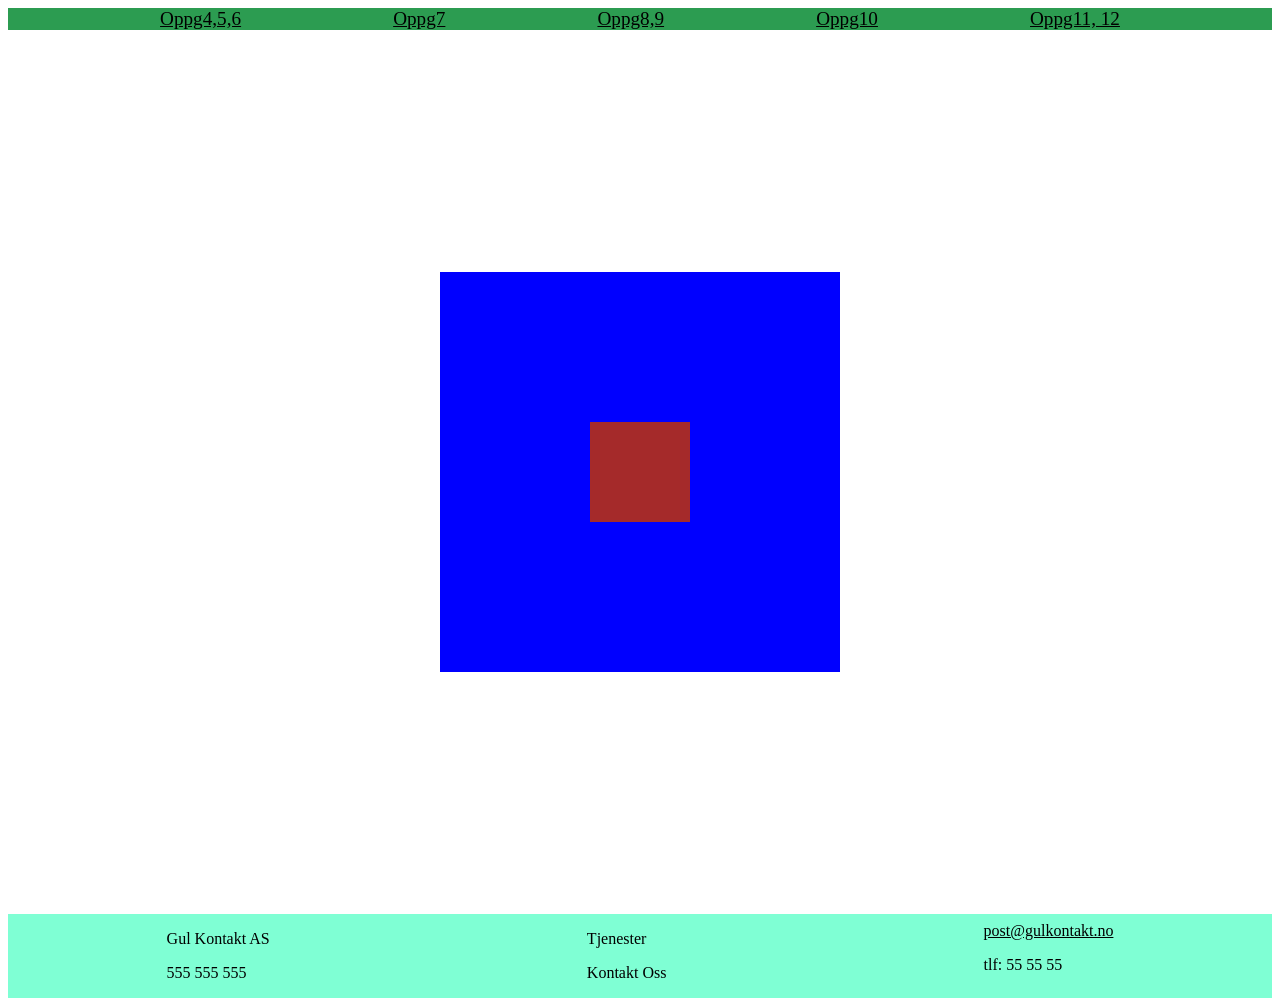
<file: index.html>
<html lang="nb">
  <head>
    <meta charset="UTF-8" />
    <meta name="viewport" content="width=device-width, initial-scale=1.0" />
    <title>Flexbox</title>
    <link rel="stylesheet" href="./css/style.css" />
  </head>
  <body>
    <nav>
      <ul>
        <li><a href="./html/oppgavefour.html" target="_blank">Oppg4,5,6</a></li>
        <li><a href="./html/oppgaveseven.html" target="blank">Oppg7</a></li>
        <li><a href="./html/oppgaveeight.html" target="blank">Oppg8,9</a></li>
        <li><a href="./html/oppgti.html" target="blank">Oppg10</a></li>
        <li><a href="./html/oppgaveeleven.html" target="blank">Oppg11, 12</a></li>
      </ul>
    </nav>
    <div class="Main">
      <div class="box">
        <div class="smaller_box"></div>
      </div>
    </div>
    <footer>
      <div class="Footer_Box">
            <p>Gul Kontakt AS</p>
            <p>555 555 555</p>
      </div>
      <div class="Footer_Box">
            <p>Tjenester</p>
            <p>Kontakt Oss</p>
      </div>
      <div class="Footer_Box">
            <a href="post@gulkontakt.no">post@gulkontakt.no</a>
            <p>tlf: 55 55 55</p>
      </div>
    </footer>
  </body>
</html>
</file>
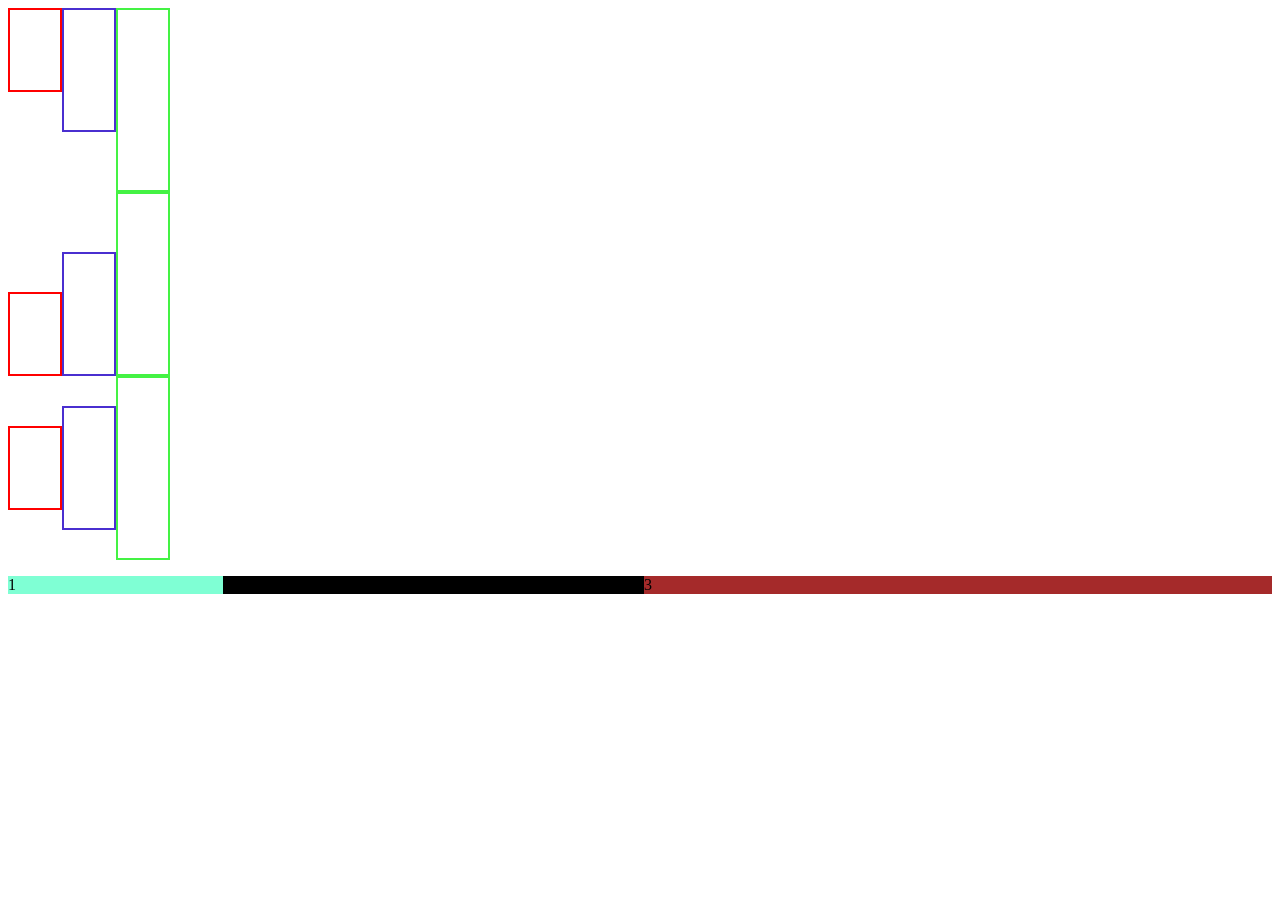
<file: html/oppgaveeight.html>
<html lang="nb">
  <head>
    <meta charset="UTF-8" />
    <meta name="viewport" content="width=device-width, initial-scale=1.0" />
    <title>Oppgave 8</title>
    <link rel="stylesheet" href="../css/style.css" />
  </head>
<body>
    <div class="Oppgave8_FlexStart">
        <div class="Smallest"></div>
        <div class="Medium"></div>
        <div class="Largest"></div>
    </div>

    <div class="Oppgave8_FlexEnd">
        <div class="Smallest"></div>
        <div class="Medium"></div>
        <div class="Largest"></div>
    </div>

    <div class="Oppgave8_AlignCenter">
        <div class="Smallest"></div>
        <div class="Medium"></div>
        <div class="Largest"></div>
    </div>

    <div class="Oppgave9_Grow">
        <p class="Oppgave9_Small">1</p>
        <p class="Oppgave9_Medium">2</p>
        <p class="Oppgave9_Large">3</p>
    </div>
</body>
</html>
</file>
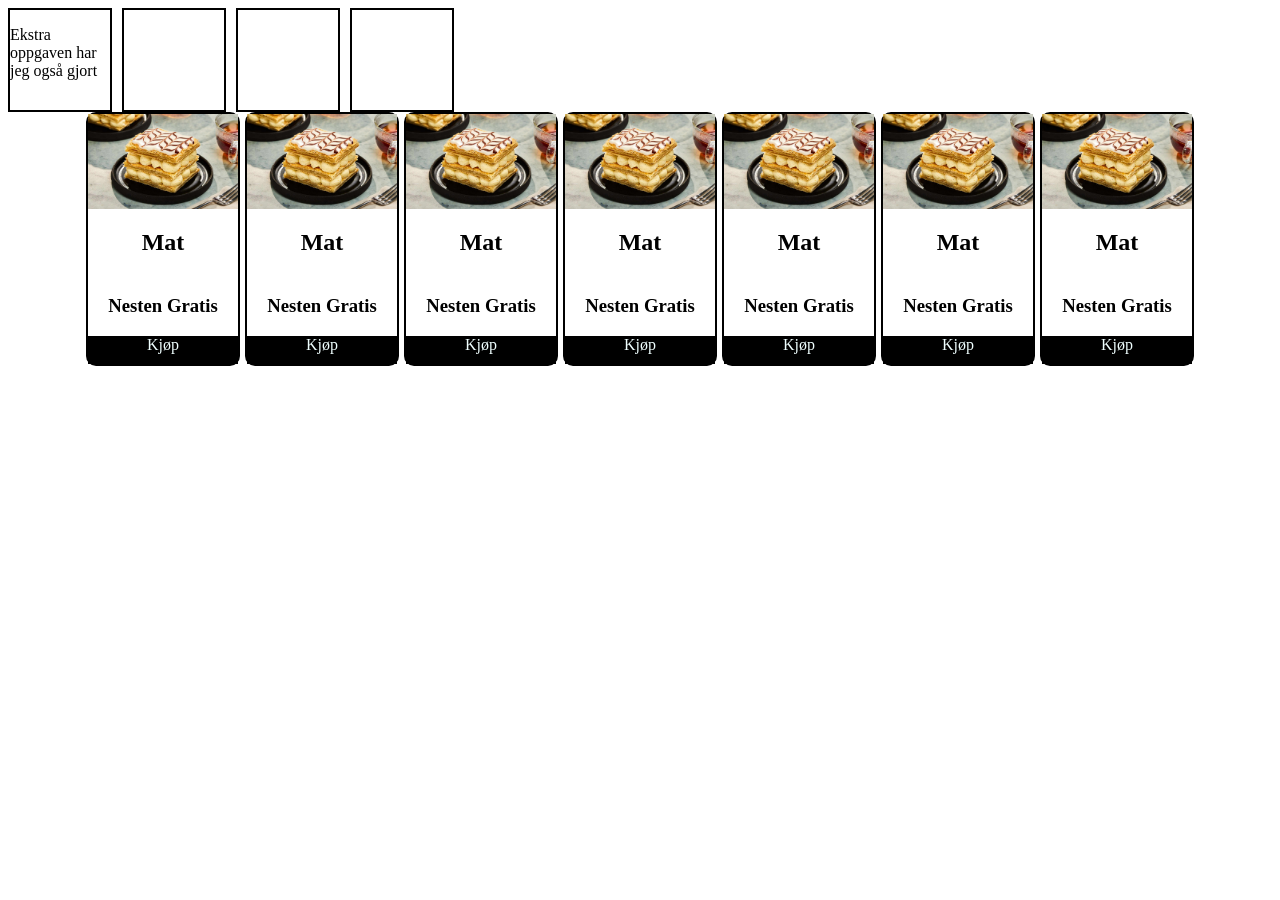
<file: html/oppgaveeleven.html>
<html lang="nb">
  <head>
    <meta charset="UTF-8" />
    <meta name="viewport" content="width=device-width, initial-scale=1.0" />
    <title>Oppgave 11,12</title>
    <link rel="stylesheet" href="../css/style.css" />
  </head>
  <body>
    <div class="Oppgave11_Main">
      <div class="Oppgave11_Card">
        <p>Ekstra oppgaven har jeg også gjort</p>
      </div>
      <div class="Oppgave11_Card"></div>
      <div class="Oppgave11_Card"></div>
      <div class="Oppgave11_Card"></div>
    </div>

    <div class="Oppgave12_Main">
      <div class="Oppgave12_Card">
        <img src="../img/Mat.jpeg" alt="bilde av mat" />
        <h2>Mat</h2>
        <h3>Nesten Gratis</h3>
        <p class="Oppgave12_Buy">Kjøp</p>
      </div>
      <div class="Oppgave12_Card">
        <img src="../img/Mat.jpeg" alt="bilde av mat" />
        <h2>Mat</h2>
        <h3>Nesten Gratis</h3>
        <p class="Oppgave12_Buy">Kjøp</p>
      </div>
      <div class="Oppgave12_Card">
        <img src="../img/Mat.jpeg" alt="bilde av mat" />
        <h2>Mat</h2>
        <h3>Nesten Gratis</h3>
        <p class="Oppgave12_Buy">Kjøp</p>
      </div>
      <div class="Oppgave12_Card">
        <img src="../img/Mat.jpeg" alt="bilde av mat" />
        <h2>Mat</h2>
        <h3>Nesten Gratis</h3>
        <p class="Oppgave12_Buy">Kjøp</p>
      </div>
      <div class="Oppgave12_Card">
        <img src="../img/Mat.jpeg" alt="bilde av mat" />
        <h2>Mat</h2>
        <h3>Nesten Gratis</h3>
        <p class="Oppgave12_Buy">Kjøp</p>
      </div>
      <div class="Oppgave12_Card">
        <img src="../img/Mat.jpeg" alt="bilde av mat" />
        <h2>Mat</h2>
        <h3>Nesten Gratis</h3>
        <p class="Oppgave12_Buy">Kjøp</p>
      </div>
      <div class="Oppgave12_Card">
        <img src="../img/Mat.jpeg" alt="bilde av mat" />
        <h2>Mat</h2>
        <h3>Nesten Gratis</h3>
        <p class="Oppgave12_Buy">Kjøp</p>
      </div>
    </div>
  </body>
</html>
</file>
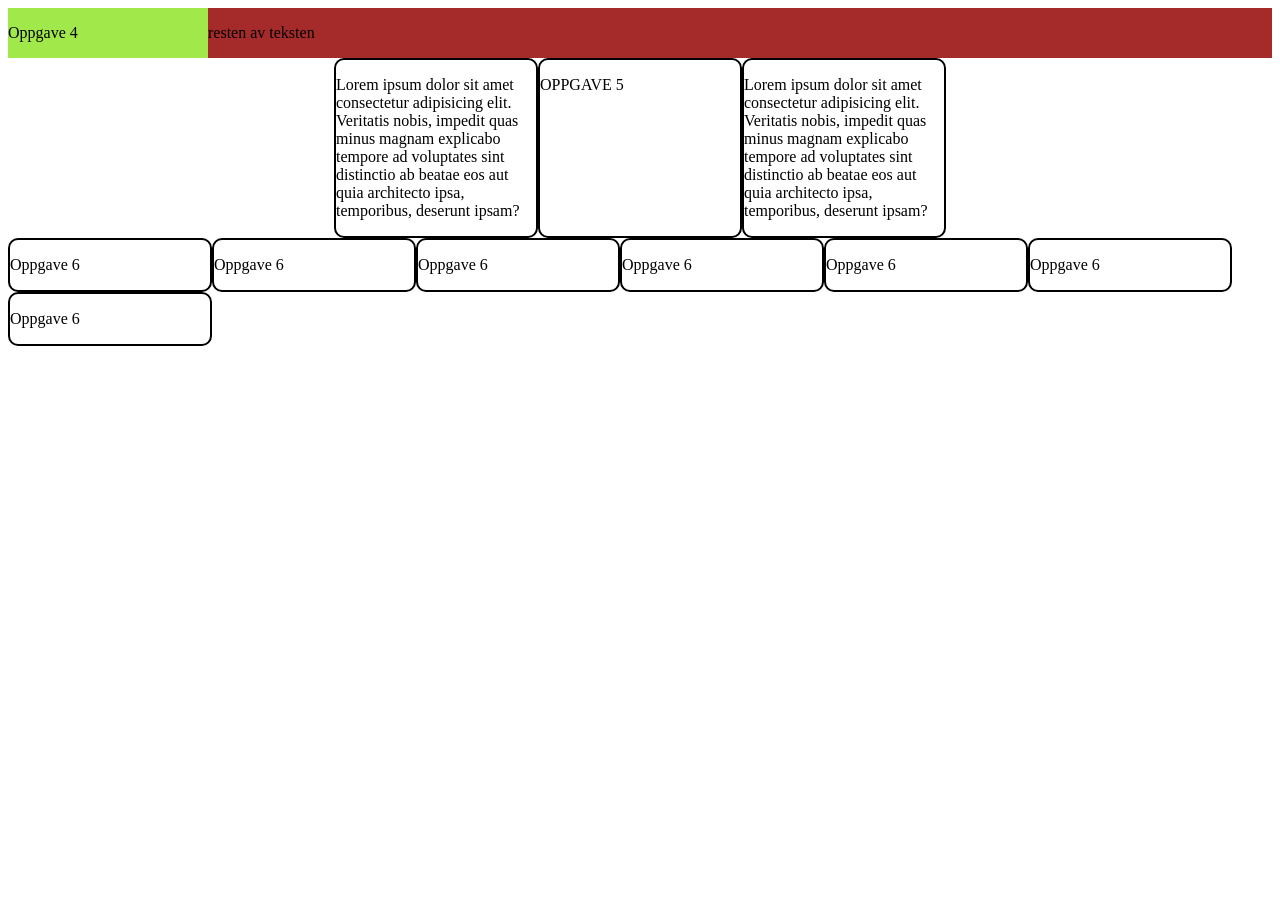
<file: html/oppgavefour.html>
<html lang="nb">
  <head>
    <meta charset="UTF-8" />
    <meta name="viewport" content="width=device-width, initial-scale=1.0" />
    <title>Oppgave 4,5,6</title>
    <link rel="stylesheet" href="../css/style.css" />
  </head>
  <body>
    <div class="SideBarParent">
      <div class="SideBarChild"><p>Oppgave 4</p></div>
      <p>resten av teksten</p>
    </div>

    <div class="CardParent">
      <div class="Card">
        <p>
          Lorem ipsum dolor sit amet consectetur adipisicing elit. Veritatis
          nobis, impedit quas minus magnam explicabo tempore ad voluptates sint
          distinctio ab beatae eos aut quia architecto ipsa, temporibus,
          deserunt ipsam?
        </p>
      </div>
      <div class="Card">
        <p>OPPGAVE 5</p>
      </div>
      <div class="Card">
        <p>
          Lorem ipsum dolor sit amet consectetur adipisicing elit. Veritatis
          nobis, impedit quas minus magnam explicabo tempore ad voluptates sint
          distinctio ab beatae eos aut quia architecto ipsa, temporibus,
          deserunt ipsam?
        </p>
      </div>
    </div>

    <div class="Oppgave6_Main">
      <div class="Card">
        <p>Oppgave 6</p>
      </div>
      <div class="Card">
        <p>Oppgave 6</p>
      </div>
      <div class="Card">
        <p>Oppgave 6</p>
      </div>
      <div class="Card">
        <p>Oppgave 6</p>
      </div>
      <div class="Card">
        <p>Oppgave 6</p>
      </div>
      <div class="Card">
        <p>Oppgave 6</p>
      </div>
      <div class="Card">
        <p>Oppgave 6</p>
      </div>

    </div>
  </body>
</html>
</file>
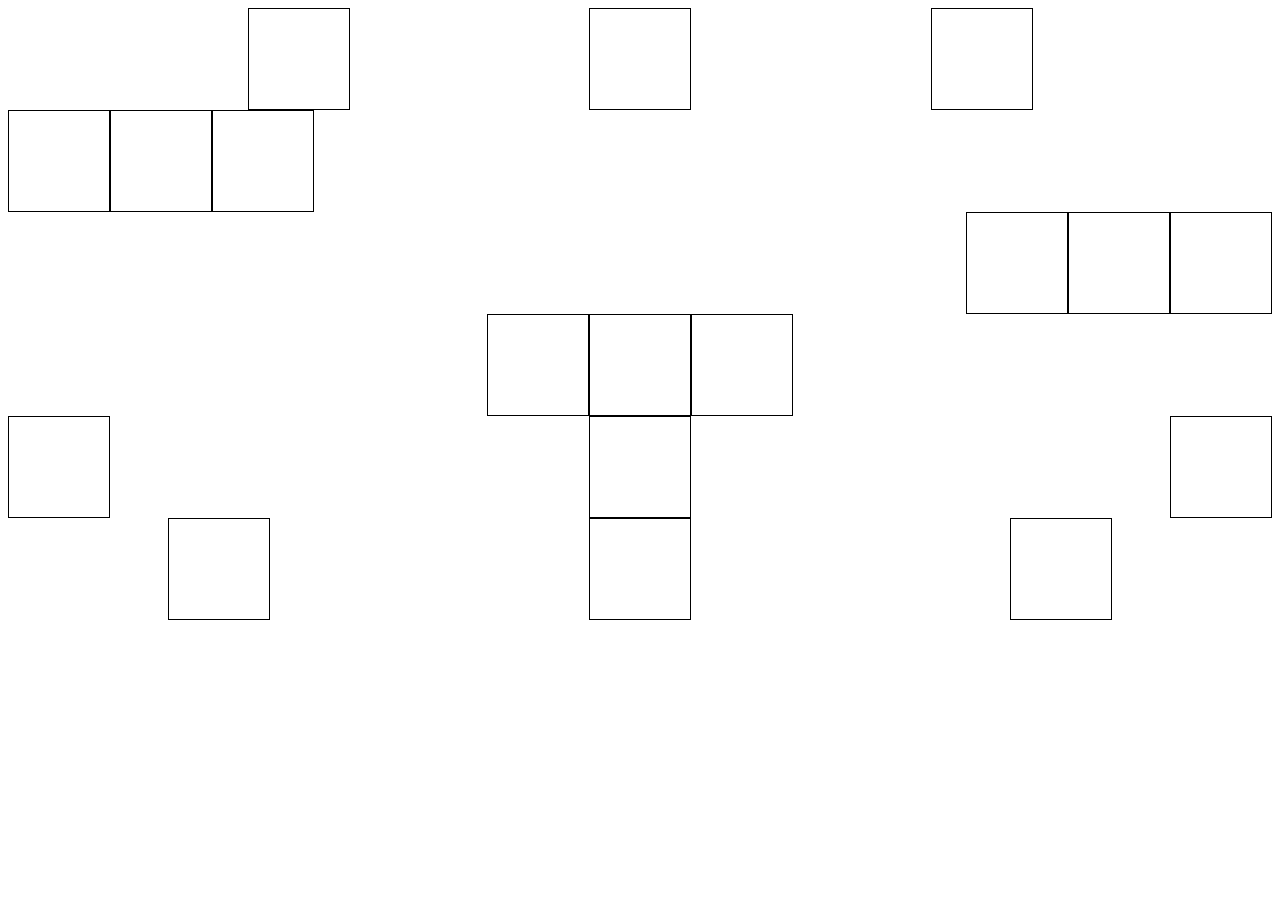
<file: html/oppgaveseven.html>
<html lang="nb">
  <head>
    <meta charset="UTF-8" />
    <meta name="viewport" content="width=device-width, initial-scale=1.0" />
    <title>Oppgave 4</title>
    <link rel="stylesheet" href="../css/style.css" />
  </head>
<body>
    <div class="Oppgave7_SpaceEvenly">
        <div class="Oppgave7_Card"></div>
        <div class="Oppgave7_Card"></div>
        <div class="Oppgave7_Card"></div>
    </div>

    <div class="Oppgave7_FlexStart">
        <div class="Oppgave7_Card"></div>
        <div class="Oppgave7_Card"></div>
        <div class="Oppgave7_Card"></div>
    </div>

    <div class="Oppgave7_FlexEnd">
        <div class="Oppgave7_Card"></div>
        <div class="Oppgave7_Card"></div>
        <div class="Oppgave7_Card"></div>
    </div>

    <div class="Oppgave7_Center">
        <div class="Oppgave7_Card"></div>
        <div class="Oppgave7_Card"></div>
        <div class="Oppgave7_Card"></div>
    </div>

    <div class="Oppgave7_SpaceBetween">
        <div class="Oppgave7_Card"></div>
        <div class="Oppgave7_Card"></div>
        <div class="Oppgave7_Card"></div>
    </div>

    <div class="Oppgave7_SpaceAround">
        <div class="Oppgave7_Card"></div>
        <div class="Oppgave7_Card"></div>
        <div class="Oppgave7_Card"></div>
    </div>
</body>
</html>
</file>
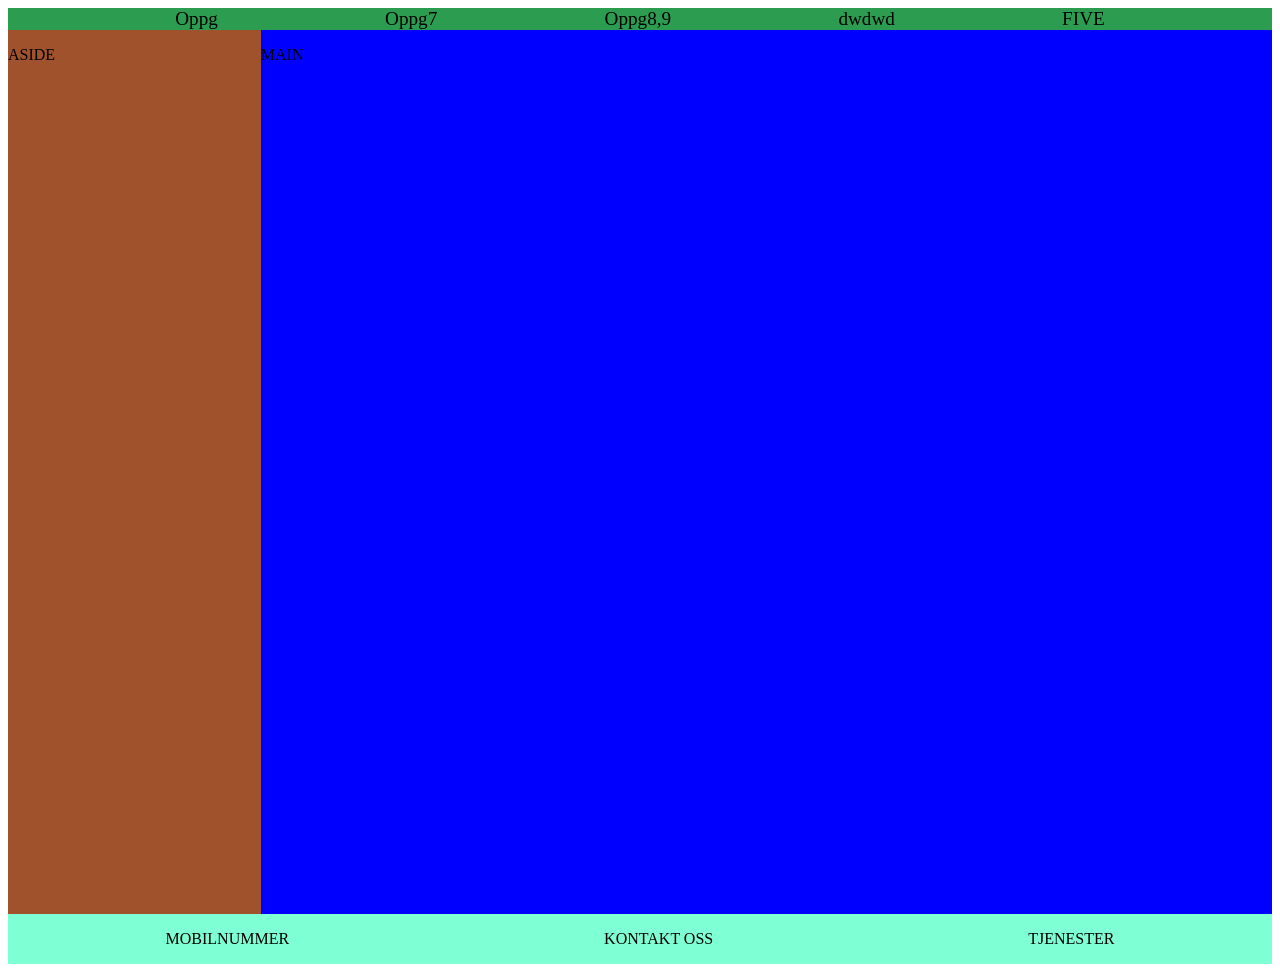
<file: html/oppgti.html>
<html lang="nb">
  <head>
    <meta charset="UTF-8" />
    <meta name="viewport" content="width=device-width, initial-scale=1.0" />
    <title>Oppgave 10</title>
    <link rel="stylesheet" href="../css/style.css" />
  </head>
<body>
    <nav>
      <ul>
        <li>Oppg</li>
        <li>Oppg7</li>
        <li>Oppg8,9</li>
        <li>dwdwd</li>
        <li>FIVE</li>
      </ul>
    </nav>
    <div class="Oppgave10_Main">
        <div class="Oppgave10_Aside"> <p>ASIDE</p></div>
        <p>MAIN</p>
    </div>
    
    <footer>
        <p>MOBILNUMMER</p>
        <p>KONTAKT OSS</p>
        <p>TJENESTER</p>
    </footer>
</body>
</html>
</file>
<file: css/style.css>
.Main {
    height: 100%;
    display: flex;
    justify-content: center;
    align-items: center;
}

a, a:visited {
    color: black;
}

.box {
    display: flex;
    justify-content: center;
    align-items: center;
    background-color: blue;
    width: 400px;
    height: 400px;
}

.smaller_box {
    width: 100px;
    height: 100px;
    background-color: brown;
}

.SideBarParent {
    display: flex;
    background-color: brown;
}

.SideBarChild {
    background-color: rgb(161, 232, 74);
    width: 200px;
}

.CardParent {
    display: flex;
    justify-content: center;
}

.Card {
    width: 200px;
    border-radius: 10px;
    border: 2px black, solid;
}

nav {
    width: 100%;
    display: flex;
    list-style-type: none;
    display: inline;
    font-size: large;
    font-size: 1.2rem;;
}

.Oppgave6_Main {
    display: flex;
    flex-wrap: wrap;
}

.Oppgave7_SpaceEvenly {
    display: flex;
    justify-content: space-evenly
    
}

.Oppgave7_FlexStart {
    display: flex;
    justify-content: flex-start;
}

.Oppgave7_FlexEnd {
    display: flex;
    justify-content: flex-end;
}

.Oppgave7_Center {
    display: flex;
    justify-content: center;
}

.Oppgave7_SpaceBetween {
    display: flex;
    justify-content: space-between;
}

.Oppgave7_SpaceAround {
    display: flex;
    justify-content: space-around;
}

.Oppgave7_Card {
    width: 100px;
    height: 100px;
    border: 1px ,solid, black;
}

.Oppgave8_FlexStart {
    display: flex;
    align-items: flex-start;
}

.Oppgave8_FlexEnd {
    display: flex;
    align-items: flex-end;
}

.Oppgave8_AlignCenter {
    display: flex;
    align-items: center;
}

.Oppgave9_Grow {
    display: flex;
}

.Oppgave9_Small {
    flex-grow: 1;
    background-color: aquamarine;
}

.Oppgave9_Medium {
    flex-grow: 2;
    background-color: black;
}

.Oppgave9_Large {
    flex-grow: 3;
    background-color: brown;
}

.Oppgave10_Main {
    background-color: blue;
    height: 100%;
    display: flex;
}

.Oppgave10_Aside {
    Width: 20%;
    background-color:sienna
}

.Oppgave11_Main {
    display: flex;
    gap: 10px;
}

.Oppgave11_Card {
    width: 100px;
    height: 100px;
    border: black, 2px, solid;
}

.Oppgave12_Main {
    display: flex;
    /* align-items: center; */
    justify-content: center;
    gap: 5px;
}

.Oppgave12_Card {
    border: 2px, black, solid;
    display: flex;
    align-items: center;
    justify-content: space-between;
    flex-direction: column;
    row-gap: 0;
    border-radius: 10px;
    height: 250px;
    width: 150px;
}

.Oppgave12_Card img {
    width: 100%;
    min-height: 20px;
}

.Oppgave12_Buy {
    margin-top: auto;
    margin-bottom: 0;
    display: flex;
    justify-content: center;
    height: 30px;
    background-color: black;
    width: 100%;
    color: azure;
}

.Smallest {
    width: 50px;
    height: 80px;
    border: 2px, red, solid;
}

.Medium {
    width: 50px;
    height: 120px;
    border: 2px, rgb(74, 47, 208), solid;
}

.Largest {
    width: 50px;
    height: 180px;
    border: 2px, rgb(68, 242, 68), solid;
}

ul {
  padding: 0;
  /* width: 100%; */
    margin: 0;
  display: flex;
  background-color: rgb(44, 156, 81);
  justify-content:space-evenly;
}

li {
    list-style: none;
}

@media screen and (max-width: 600px) {
    .CardParent {
        flex-direction: column;
    }
    .Oppgave11_Main {
        flex-wrap: wrap;
    }

    .Oppgave12_Main {
        flex-direction: column;
        align-items: center;
    }
}

footer {
    background-color: aquamarine;
    display: flex;
    align-items: center;
    justify-content: space-around;
    flex-direction: row;
}
</file>
